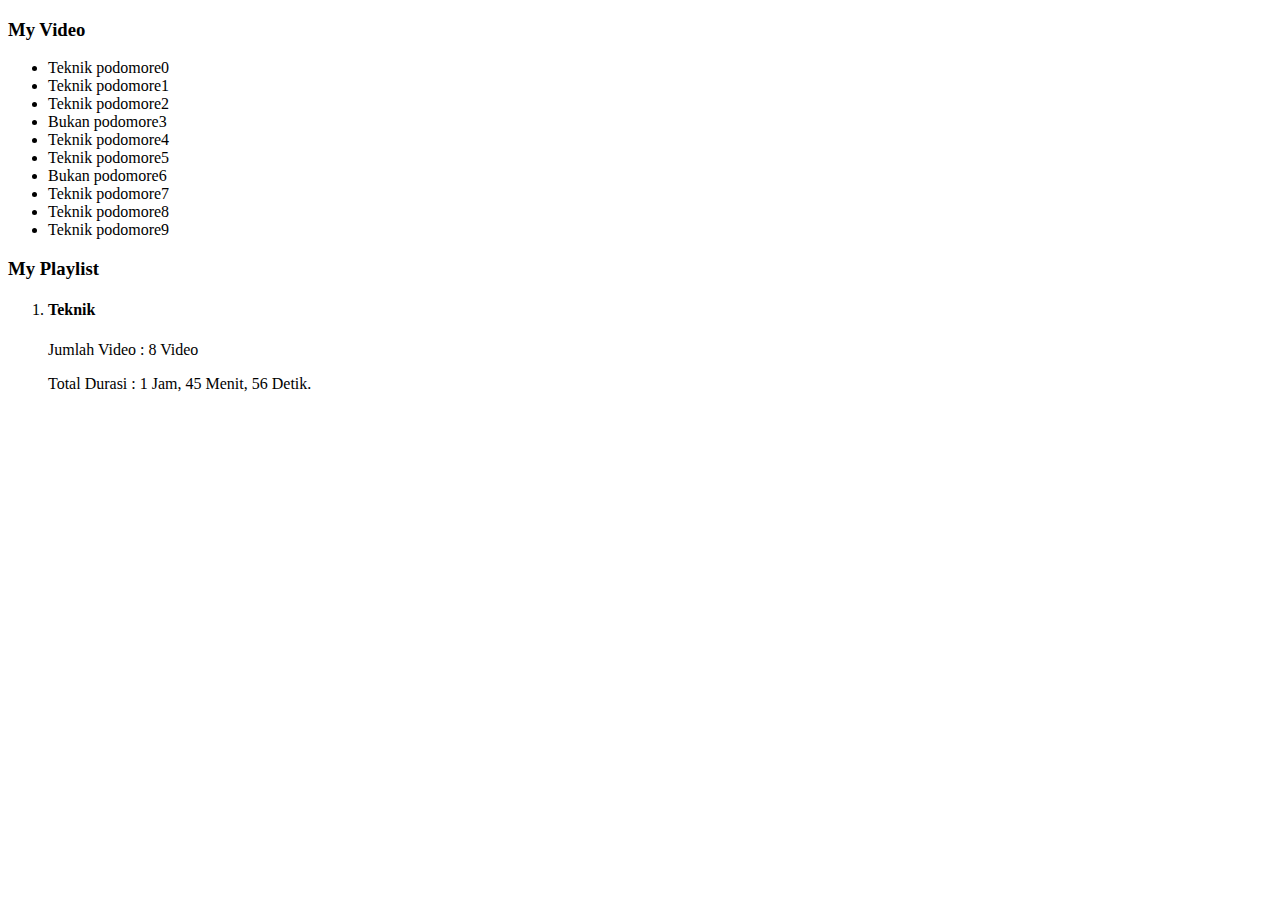
<file: latihanv11/index.html>
<!DOCTYPE html>
<html lang="en">
  <head>
    <meta charset="UTF-8" />
    <meta name="viewport" content="width=device-width, initial-scale=1.0" />
    <title>filter,map reduce</title>
  </head>
  <body>
    <h3>My Video</h3>
    <ul>
      <li data-duration="15:32">Teknik podomore0</li>
      <li data-duration="10:12">Teknik podomore1</li>
      <li data-duration="12:42">Teknik podomore2</li>
      <li data-duration="11:22">Bukan podomore3</li>
      <li data-duration="11:12">Teknik podomore4</li>
      <li data-duration="14:42">Teknik podomore5</li>
      <li data-duration="15:52">Bukan podomore6</li>
      <li data-duration="14:22">Teknik podomore7</li>
      <li data-duration="11:32">Teknik podomore8</li>
      <li data-duration="15:42">Teknik podomore9</li>
    </ul>
    <h3>My Playlist</h3>
    <ol>
      <li>
        <h4>Teknik</h4>
        <p>Jumlah Video : <span class="jumlah-video"></span></p>
        <p>Total Durasi : <span class="total-durasi"></span></p>
      </li>
    </ol>
    <script src="script.js"></script>
  </body>
</html>
</file>
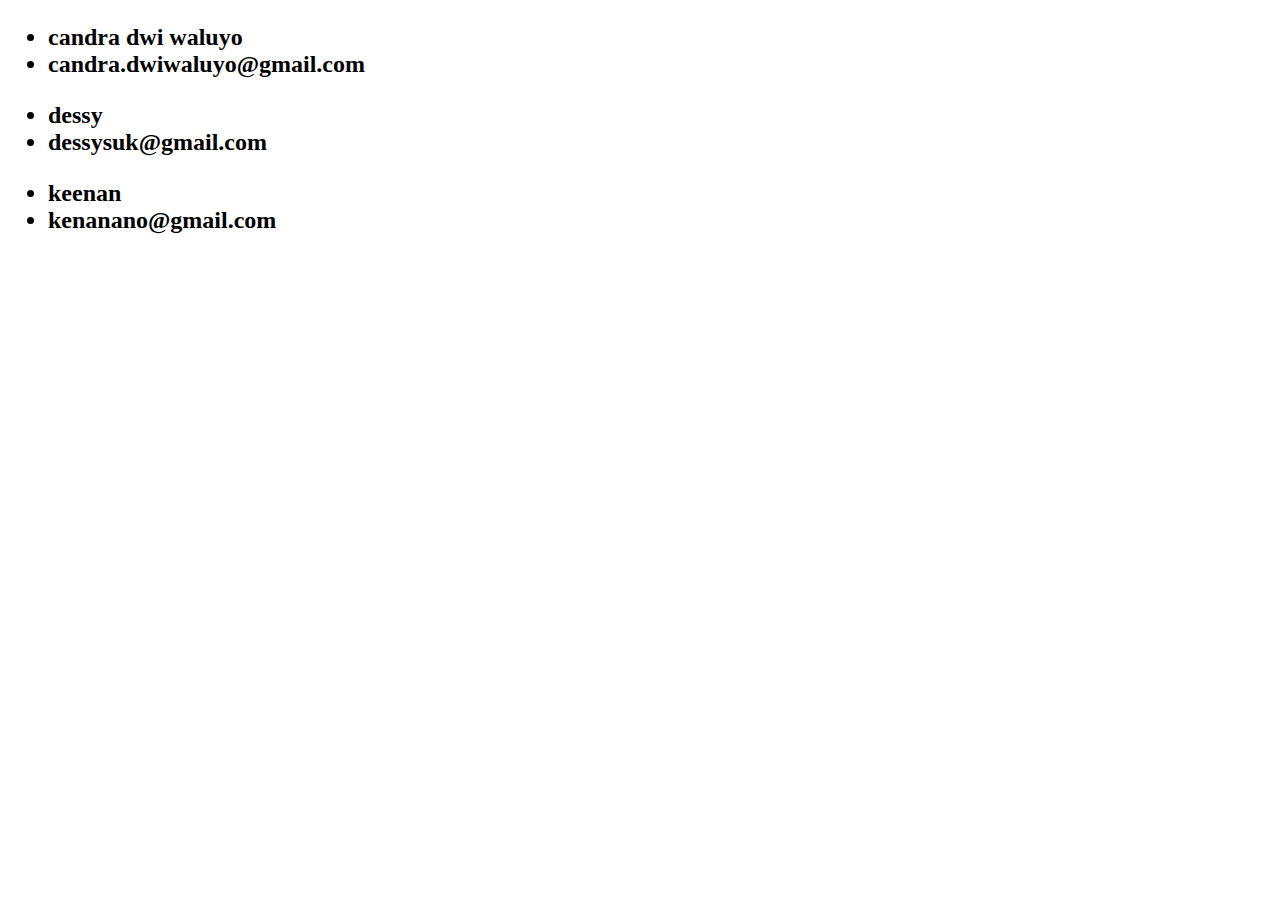
<file: latihanv12/index.html>
<!DOCTYPE html>
<html lang="en">
  <head>
    <meta charset="UTF-8" />
    <meta name="viewport" content="width=device-width, initial-scale=1.0" />
    <title>Document</title>
  </head>
  <body>
    <script src="script.js"></script>
  </body>
</html>
</file>
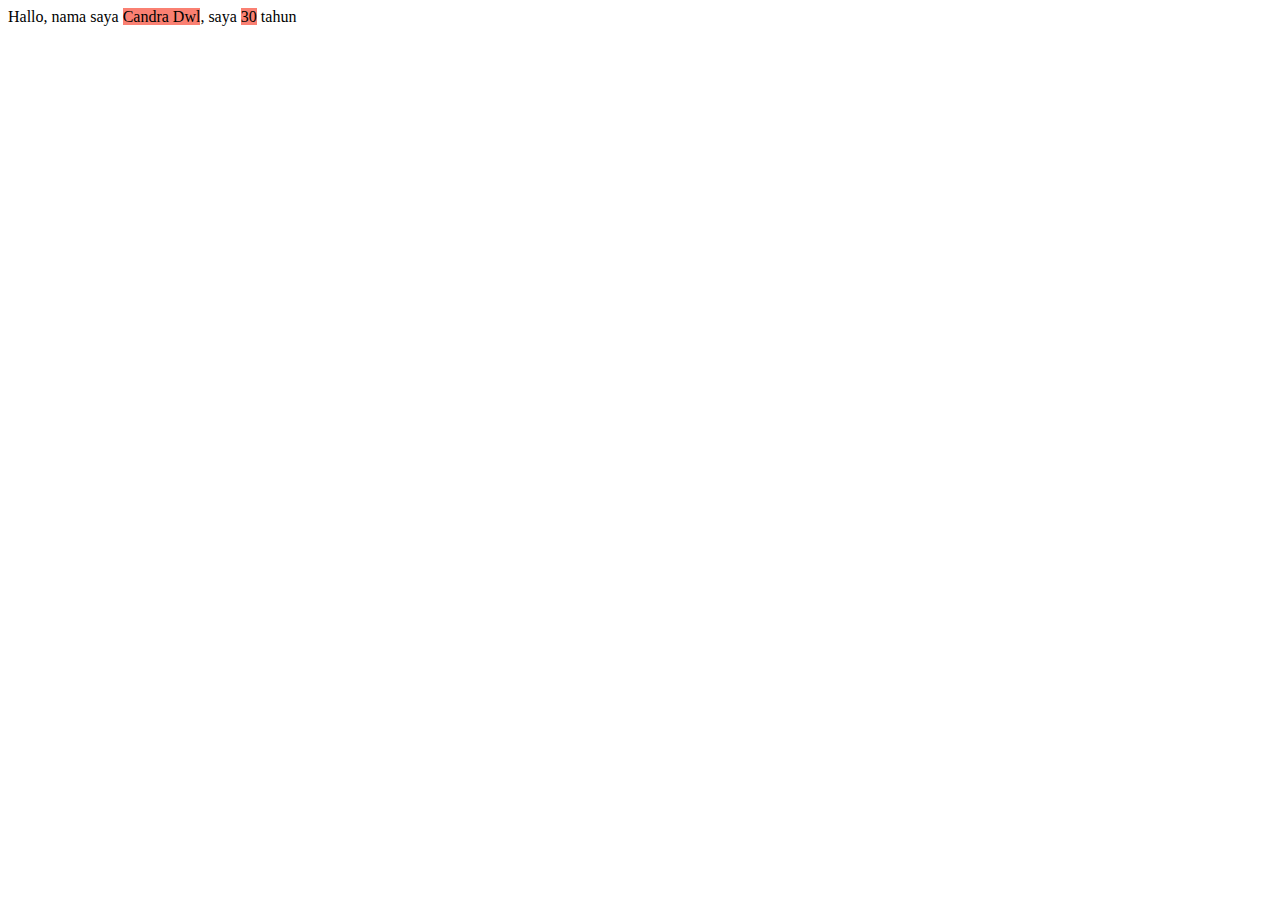
<file: latihanv14/index.html>
<!DOCTYPE html>
<html lang="en">
  <head>
    <meta charset="UTF-8" />
    <meta name="viewport" content="width=device-width, initial-scale=1.0" />
    <title>Tamplate literal</title>
    <style>
      .hl {
        background-color: salmon;
      }
    </style>
  </head>
  <body>
    <script src="script.js"></script>
  </body>
</html>
</file>
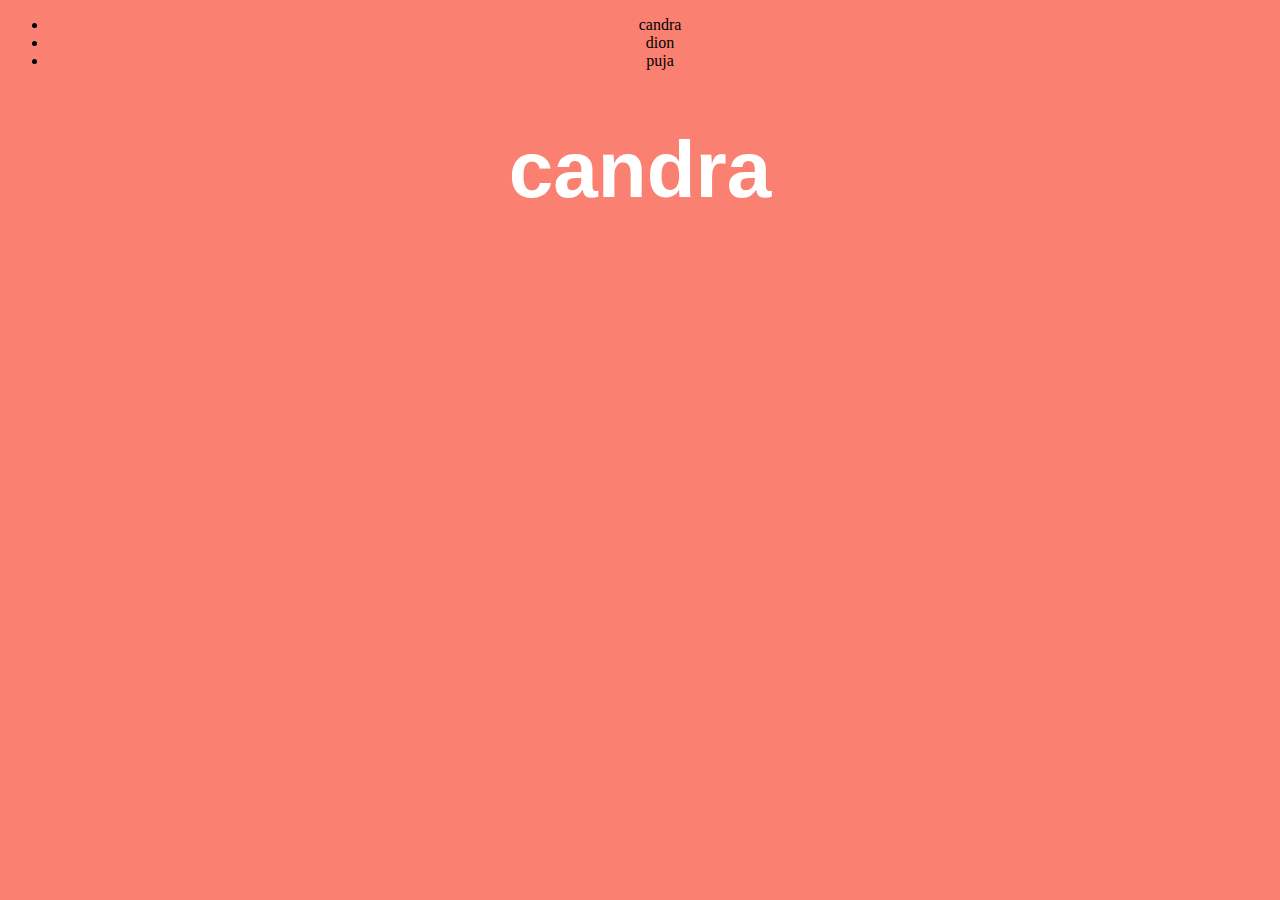
<file: latihanv18/index.html>
<!DOCTYPE html>
<html lang="en">
  <head>
    <meta charset="UTF-8" />
    <meta name="viewport" content="width=device-width, initial-scale=1.0" />
    <title>spreade</title>

    <style>
      body {
        background-color: salmon;
        text-align: center;
      }

      .nama {
        font-family: arial;
        font-size: 80px;
        color: white;
      }
      .nama span {
        display: inline-block;
        transition: 0.3s;
        cursor: pointer;
      }

      .nama span:hover {
        transform: scale(2) translateY(-20px);
      }
    </style>
  </head>
  <body>
    <ul>
      <li>candra</li>
      <li>dion</li>
      <li>puja</li>
    </ul>

    <h1 class="nama">candra</h1>
    <script src="script.js"></script>
  </body>
</html>
</file>
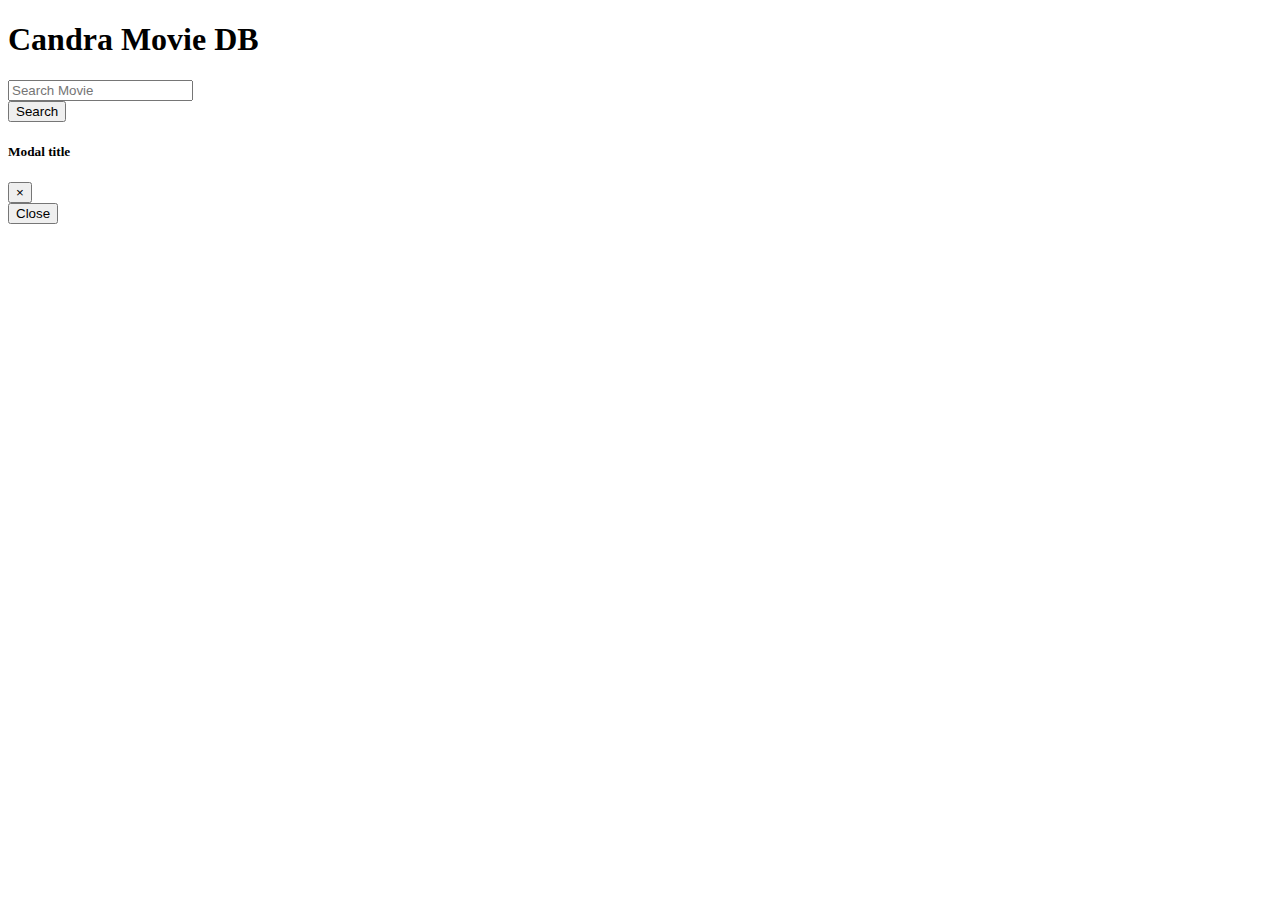
<file: latihanv23/index.html>
<!doctype html>
<html lang="en">
  <head>
    <!-- Required meta tags -->
    <meta charset="utf-8">
    <meta name="viewport" content="width=device-width, initial-scale=1, shrink-to-fit=no">

    <!-- Bootstrap CSS -->
    <link rel="stylesheet" href="https://cdn.jsdelivr.net/npm/bootstrap@4.6.2/dist/css/bootstrap.min.css" integrity="sha384-xOolHFLEh07PJGoPkLv1IbcEPTNtaed2xpHsD9ESMhqIYd0nLMwNLD69Npy4HI+N" crossorigin="anonymous">

    <title>MOVIE DB</title>
  </head>
  <body>
   <div class="container">
    <div class="row mt-5">
        <div class="col">
            <h1>Candra Movie DB</h1>
        </div>
    </div>
    <div class="row">
      <div class="col-md-8">
        <div class="input-group mb-3">
          <input type="text" class="form-control input-keyword" placeholder="Search Movie">
          <div class="input-group-append">
            <button class="btn btn-primary search-button" type="button" id="button-addon2">Search</button>
          </div>
        </div>
      </div>
    </div>
    <div class="row movie-container">
   

    
    </div>
   </div>

<!-- awal modal -->

<div class="modal fade" id="movieDetailModal" tabindex="-1" aria-labelledby="movieDetailModalLabel" aria-hidden="true">
  <div class="modal-dialog modal-dialog-centered modal-lg">
    <div class="modal-content">
      <div class="modal-header">
        <h5 class="modal-title" id="movieDetailModalLabel">Modal title</h5>
        <button type="button" class="close" data-dismiss="modal" aria-label="Close">
          <span aria-hidden="true">&times;</span>
        </button>
      </div>
      <div class="modal-body">
        
      </div>
      <div class="modal-footer">
        <button type="button" class="btn btn-secondary" data-dismiss="modal">Close</button>
       
      </div>
    </div>
  </div>
</div>
 <!-- akhir modal -->
    <!-- Optional JavaScript; choose one of the two! -->

    <!-- Option 1: jQuery and Bootstrap Bundle (includes Popper) -->
    <script src="https://code.jquery.com/jquery-3.7.1.min.js" integrity="sha256-/JqT3SQfawRcv/BIHPThkBvs0OEvtFFmqPF/lYI/Cxo=" crossorigin="anonymous"></script>
    <script src="https://cdn.jsdelivr.net/npm/bootstrap@4.6.2/dist/js/bootstrap.bundle.min.js" integrity="sha384-Fy6S3B9q64WdZWQUiU+q4/2Lc9npb8tCaSX9FK7E8HnRr0Jz8D6OP9dO5Vg3Q9ct" crossorigin="anonymous"></script>
    <script src="script.js"></script>

    <!-- Option 2: Separate Popper and Bootstrap JS -->
    <!--
    <script src="https://cdn.jsdelivr.net/npm/jquery@3.5.1/dist/jquery.slim.min.js" integrity="sha384-DfXdz2htPH0lsSSs5nCTpuj/zy4C+OGpamoFVy38MVBnE+IbbVYUew+OrCXaRkfj" crossorigin="anonymous"></script>
    <script src="https://cdn.jsdelivr.net/npm/popper.js@1.16.1/dist/umd/popper.min.js" integrity="sha384-9/reFTGAW83EW2RDu2S0VKaIzap3H66lZH81PoYlFhbGU+6BZp6G7niu735Sk7lN" crossorigin="anonymous"></script>
    <script src="https://cdn.jsdelivr.net/npm/bootstrap@4.6.2/dist/js/bootstrap.min.js" integrity="sha384-+sLIOodYLS7CIrQpBjl+C7nPvqq+FbNUBDunl/OZv93DB7Ln/533i8e/mZXLi/P+" crossorigin="anonymous"></script>
    -->
  </body>
</html>
</file>
